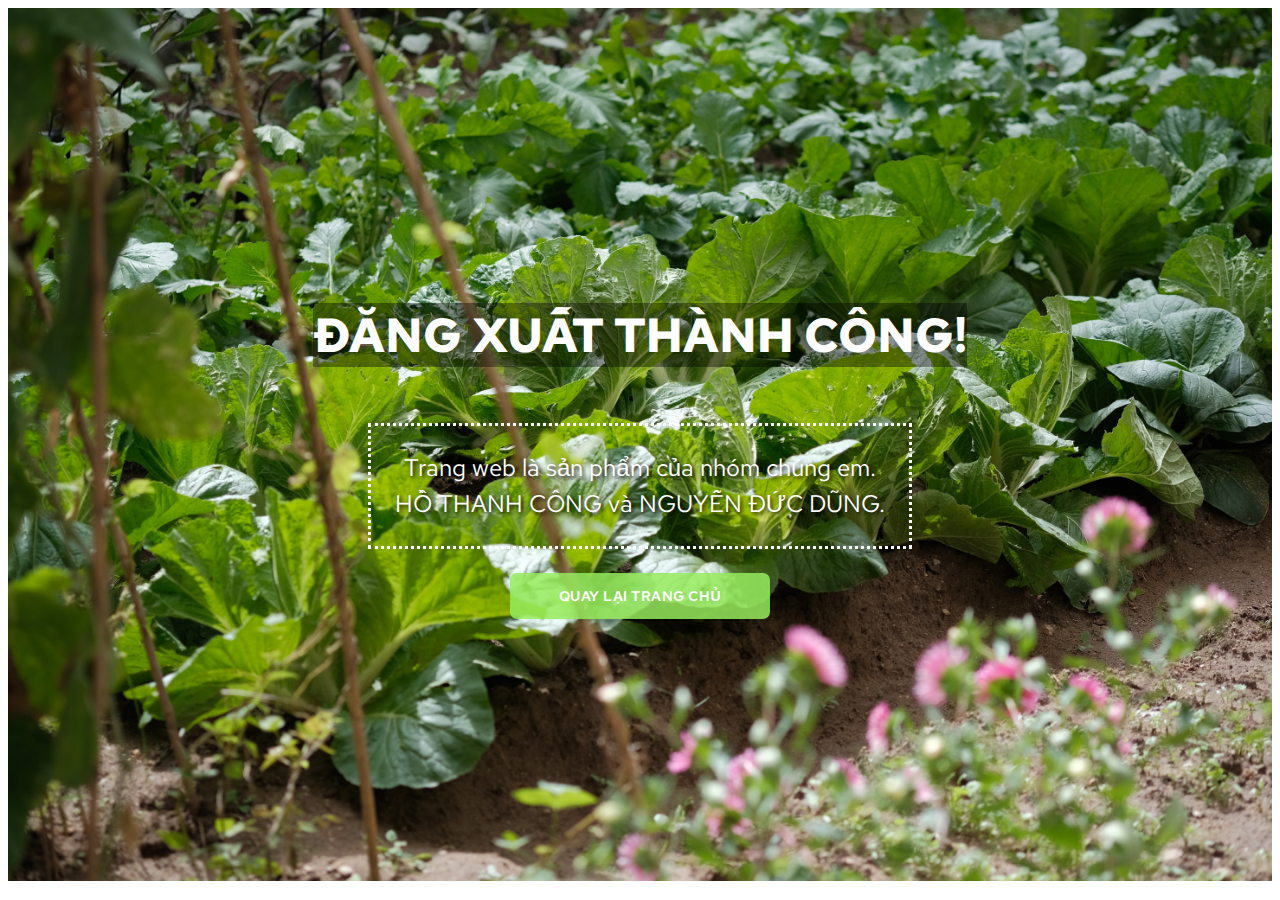
<file: Web/assets/pages/logout.html>
<!DOCTYPE html>
<html lang="en">
<head>
    <meta charset="UTF-8">
    <meta http-equiv="X-UA-Compatible" content="IE=edge">
    <meta name="viewport" content="width=device-width, initial-scale=1.0">
    <title>Document</title>

    <link rel="stylesheet" href="./logout_screen.css">

</head>
<body>
    <div class="container">
        <h1>ĐĂNG XUẤT THÀNH CÔNG!</h1>
        <p>Trang web là sản phẩm của nhóm chúng em.
            <br>
            HỒ THANH CÔNG và NGUYỄN ĐỨC DŨNG.
        </p>
        <a href="/index.html">Quay lại trang chủ</a>
      </div>
</body>
</html>
</file>
<file: Web/assets/pages/logout_screen.css>
@import url('https://fonts.googleapis.com/css2?family=Red+Hat+Text:wght@400;700&display=swap');



body {
  font-family: 'Red Hat Text', sans-serif;
}

.container {
  text-align: center;
  color: #fff;
  width: 100%;
  min-height: 97vh;
  display: flex;
  flex-direction: column;
  align-items: center;
  justify-content: center;
  background-image: url(../img/logout.jpg);
  background-size: cover;
  background-position: fixed;
  
/*  this is where the magic happens:  */
  background-attachment: fixed;
}

h1 {
  font-weight: 700;
  font-size: 3rem;
  background-color: #00000063;
}

p {
  max-width: 52ch;
  line-height: 1.5;
  padding: 1em;
  border-style: dotted;
  text-shadow: 2px 2px 4px #000;
  font-size: 1.5rem ;
}

a {
  display:inline-block;
  padding: 1em 3.5em;
  background-color: #96eb5cd8;
  color: white;
  text-decoration: none;
  text-transform: uppercase;
  border-radius: 0.5em;
  font-weight: 600;
  letter-spacing: .5px;
  font-size: .875rem;
}
</file>
